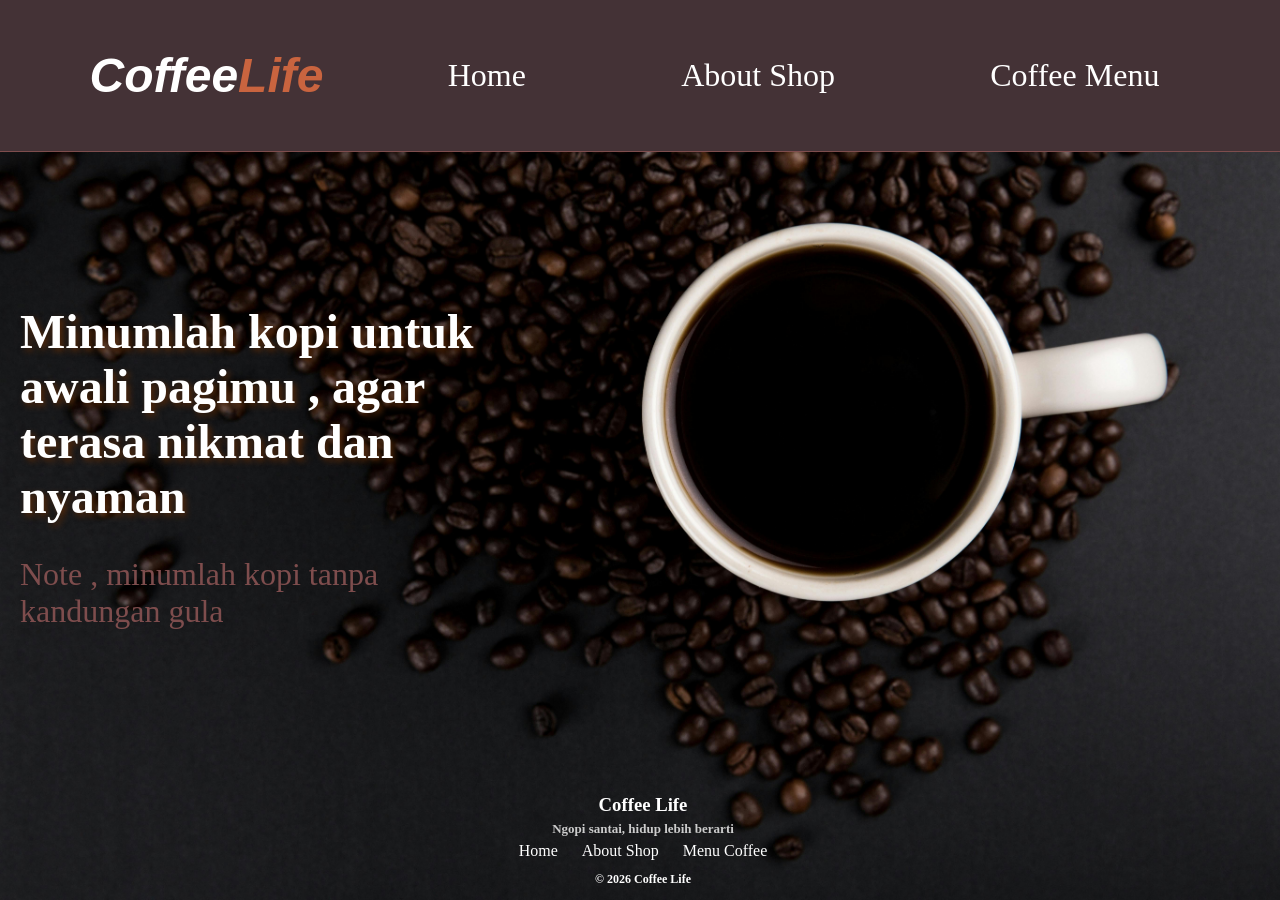
<file: coffee for life/index.html>
<!DOCTYPE html>
<html lang="en">
<head>
    <meta charset="UTF-8">
    <meta name="viewport" content="width=device-width, initial-scale=1.0">
    <title>Coffee For Life</title>
    <link rel="stylesheet" href="style.css">
    <link rel="preconnect" href="https://fonts.googleapis.com">
<link rel="preconnect" href="https://fonts.gstatic.com" crossorigin>
<link href="https://fonts.googleapis.com/css2?family=Poppins:ital,wght@0,100;0,200;0,300;0,400;0,500;0,600;0,700;0,800;0,900;1,100;1,200;1,300;1,400;1,500;1,600;1,700;1,800;1,900&display=swap" rel="stylesheet">
</head>
<body class="body-index">
    <!-- navbar start -->
    <div class="div-navbar">
        <h2 class="h2-logo">Coffee<span class="span-logo">Life</span></h2>
        <a href="index.html" class="a-index">Home</a>
        <a href="About.html" class="a-index">About Shop</a>
        <a href="Menu.html" class="a-index">Coffee Menu</a>
  </div>  
  <!-- navbar end -->

  <!-- content start -->
   <div class="div-content-index">
    <h1 class="h1-content-index">Minumlah kopi untuk awali pagimu , agar terasa nikmat dan nyaman</h1>
    <p class="p-content-index">Note , minumlah kopi tanpa kandungan gula</p>
   </div>
  <!-- content end -->

  <!-- footer -->
<div class="div-footer">
    <h3 class="footer-h3">Coffee Life</h3>
    <h3 class="footer-p">Ngopi santai, hidup lebih berarti</h3>

    <div class="div-footer-links">
        <a href="index.html" class="footer-links-a">Home</a>
        <a href="About.html" class="footer-links-a">About Shop</a>
        <a href="Menu.html" class="footer-links-a">Menu Coffee</a>
    </div>

    <h3 class="copyright">© 2026 Coffee Life</h3>
</div>
  <!-- footer end -->
</body>
</html>
</file>
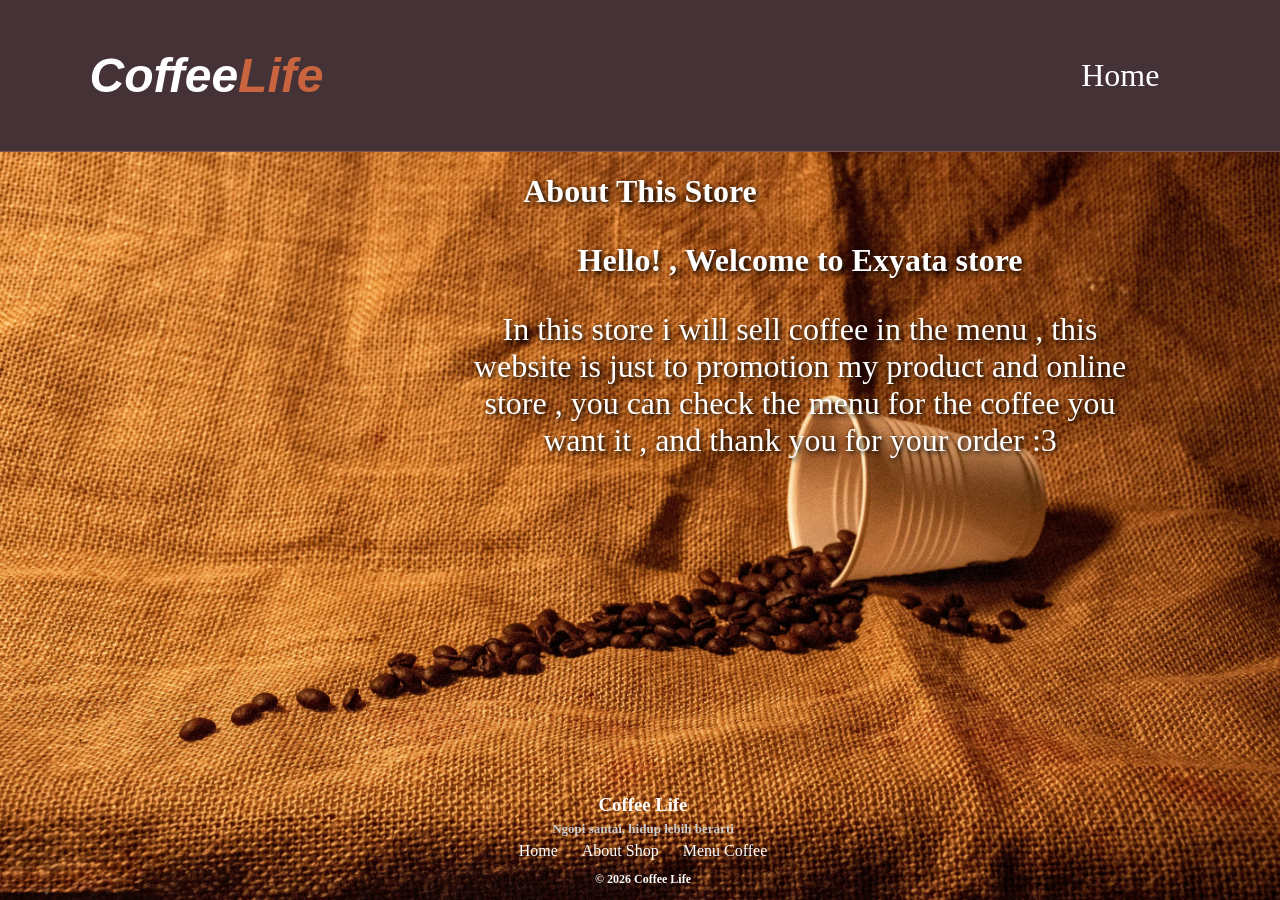
<file: coffee for life/About.html>
<!DOCTYPE html>
<html lang="en">
<head>
    <meta charset="UTF-8">
    <meta name="viewport" content="width=device-width, initial-scale=1.0">
    <title>About Coffee</title>
    <link rel="stylesheet" href="style.css">
    <link rel="preconnect" href="https://fonts.googleapis.com">
    <link rel="preconnect" href="https://fonts.gstatic.com" crossorigin>
    <link href="https://fonts.googleapis.com/css2?family=Poppins:ital,wght@0,100;0,200;0,300;0,400;0,500;0,600;0,700;0,800;0,900;1,100;1,200;1,300;1,400;1,500;1,600;1,700;1,800;1,900&display=swap" rel="stylesheet">
</head>
<body class="body-About">
    <div class="div-navbar">
        <h2 class="h2-logo">Coffee<span class="span-logo">Life</span></h2>
        <a href="index.html" class="a-index">Home</a>
    </div>

    <div class="div-content-about">
        <h1 class="h1-about">About This Store</h1>
        <h3 class="h3-about">Hello! , Welcome to Exyata store</h3>
        <p class="p-about">In this store i will sell coffee in the menu , this website is just to promotion my product and online store , you can check the menu for the coffee you want it , and thank you for your order :3</p>
    </div>

    <!-- footer -->
<div class="div-footer">
    <h3 class="footer-h3">Coffee Life</h3>
    <h3 class="footer-p">Ngopi santai, hidup lebih berarti</h3>

    <div class="div-footer-links">
        <a href="index.html" class="footer-links-a">Home</a>
        <a href="About.html" class="footer-links-a">About Shop</a>
        <a href="Menu.html" class="footer-links-a">Menu Coffee</a>
    </div>

    <h3 class="copyright">© 2026 Coffee Life</h3>
</div>
  <!-- footer end -->
</body>
</html>
</file>
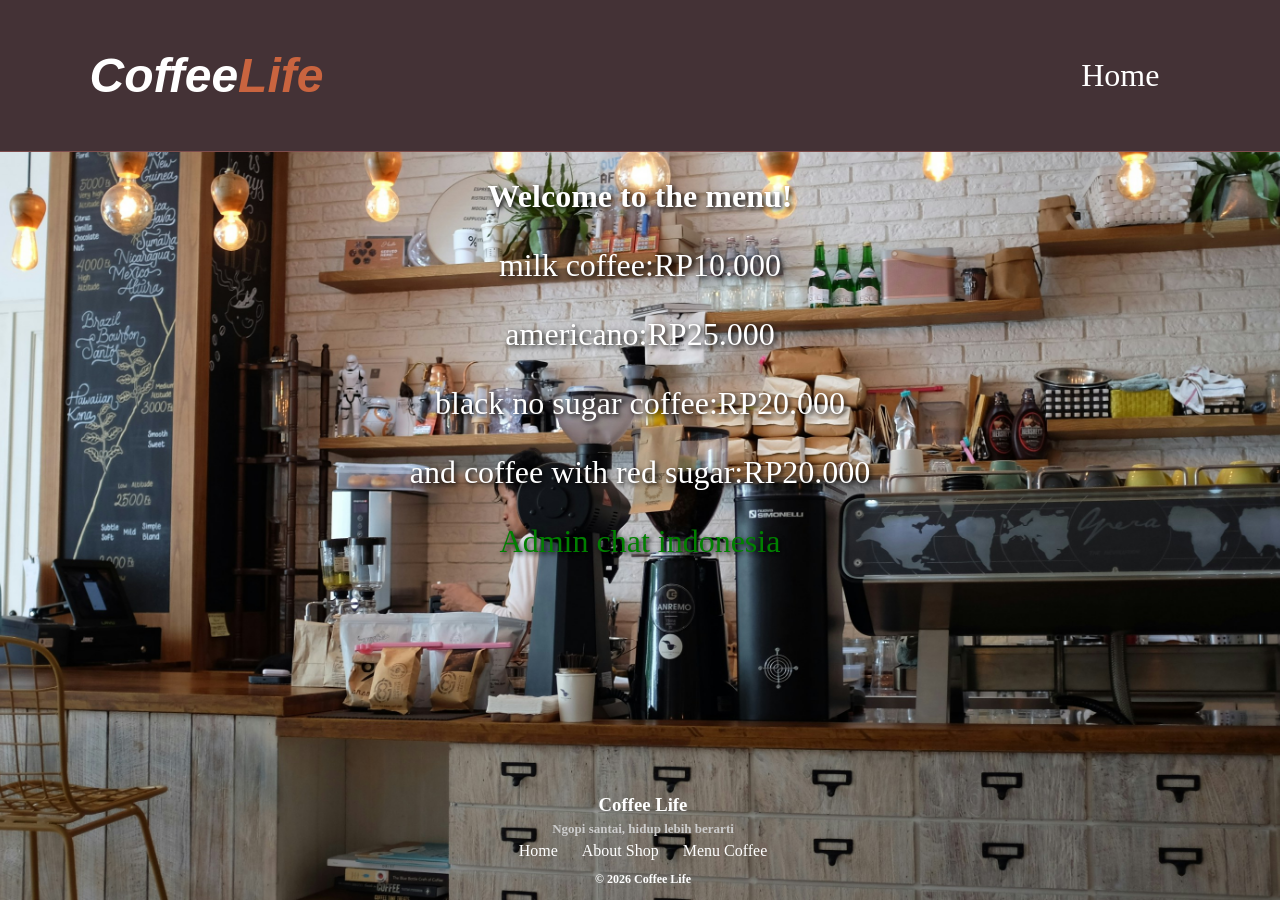
<file: coffee for life/Menu.html>
<!DOCTYPE html>
<html lang="en">
<head>
    <meta charset="UTF-8">
    <meta name="viewport" content="width=device-width, initial-scale=1.0">
    <title>Coffee Menu</title>
    <link rel="stylesheet" href="style.css">
    <link rel="preconnect" href="https://fonts.googleapis.com">
<link rel="preconnect" href="https://fonts.gstatic.com" crossorigin>
<link href="https://fonts.googleapis.com/css2?family=Poppins:ital,wght@0,100;0,200;0,300;0,400;0,500;0,600;0,700;0,800;0,900;1,100;1,200;1,300;1,400;1,500;1,600;1,700;1,800;1,900&display=swap" rel="stylesheet">
</head>
<body class="body-menu">
    <!-- Navbar start -->
    <div class="div-navbar">
        <h2 class="h2-logo">Coffee<span class="span-logo">Life</span></h2>
        <a href="index.html" class="a-index">Home</a>
    </div>
    <!-- navbar end -->

   <div class="div-menu">
    <h2 class="h2-menu">Welcome to the menu!</h2>
    <p class="the-coffee-in-menu">milk coffee:RP10.000</p>
    <p class="the-coffee-in-menu">americano:RP25.000</p>
    <p class="the-coffee-in-menu">black no sugar coffee:RP20.000</p>
    <p class="the-coffee-in-menu">and coffee with red sugar:RP20.000</p>
    <a href="https://wa.me/6285281137120?text=Halo%20CoffeeLife%20Saya%20Ingin%20Bertanya" class="p-menu-have">Admin chat indonesia</a>
   </div>

<!-- footer -->
<div class="div-footer">
    <h3 class="footer-h3">Coffee Life</h3>
    <h3 class="footer-p">Ngopi santai, hidup lebih berarti</h3>

    <div class="div-footer-links">
        <a href="index.html" class="footer-links-a">Home</a>
        <a href="About.html" class="footer-links-a">About Shop</a>
        <a href="Menu.html" class="footer-links-a">Menu Coffee</a>
    </div>

    <h3 class="copyright">© 2026 Coffee Life</h3>
</div>
  <!-- footer end -->
</body>
</html>
</file>
<file: coffee for life/style.css>
html, .body-index {
    height: 100%;
    margin: 0;
    overflow-x: hidden;
    /* overflow-y: hidden; */
}

html, .body-About {
    height: 100%;
    margin: 0;
    overflow-x: hidden;
}

html, .body-menu {
    height: 100%;
    margin: 0;
    overflow-x: hidden;
}

.body-index {
    display: flex;
    flex-direction: column;
    min-height: 110vh;
}

.body-About {
    display: flex;
    flex-direction: column;
    min-height: 110vh;
}

.body-menu {
    display: flex;
    flex-direction: column;
    min-height: 110vh;
}

.body-index {
    background-image: url(pexels-ifreestock-585754.jpg);
    background-size: cover;
    background-position: center;
    background-repeat: no-repeat;
    min-height: 100vh;
    font-family: 'Times New Roman', Times, serif;
    padding: 0;
    margin: 0;
}

.body-About {
    background-image: url(syed-hadi-V3-yt88cKM4-unsplash.jpg);
    background-size: cover;
    background-position: center;
    background-repeat: no-repeat;
     min-height: 100vh;
    font-family: 'Times New Roman', Times, serif;
    padding: 0;
    margin: 0;
}

.body-menu {
    background-image: url(nafinia-putra-Kwdp-0pok-I-unsplash.jpg);
    background-size: cover;
    background-position: center;
    background-repeat: no-repeat;
    min-height: 100vh;
    font-family: 'Times New Roman', Times, serif;
    padding: 0;
    margin: 0;
}

.div-navbar {
    justify-content: space-between;
    background-color: #443236;
    padding: 0.5rem 7%;
    align-items: center;
    display: flex;
    border-bottom: 1px solid rgb(126, 77, 77);
    top: 0;
    left: 0;
    right: 0;
}

.div-content-index {
    max-width: 500px;
    margin-top: 120px;
    margin-left: 20px;
}

.h2-logo {
    font-style: italic;
    font-size: 3rem;
    font-weight: 700;
    font-family: sans-serif;
    color: white;
}

.span-logo {
    font-style: italic;
    font-size: 3rem;
    font-weight: 700;
    font-family: sans-serif;
    color:  #c9643f;
}    

.a-index { 
    margin: 0 1rem;
    font-size: 2rem;
    padding: 8px 15px;
    color: white;
    position: relative;
    display: inline-block;
    text-decoration: none;
}

.a-index:hover {
    color: #c9643f;
   transition: 0.5s;
}

.a-index::after {
    content: "";
    position: absolute;
    left: 0;
    bottom: -3px;
    width: 0%;
    height: 2px;
    background-color: #d7ccc8;
    transition: 0.5s;
}

.a-index:hover:after {
    width: 100%;
}

.h1-content-index {
    font-size: 3rem;
    text-shadow: 3px 3px 6px rgb(83, 40, 9);
    color: white;
    text-align: left;
}

.p-content-index {
    font-size: 2rem;
    color: rgb(126, 77, 77);
    text-align: left;
}

.div-footer {
    color: white;
    text-align: center;
    padding: 1px 3px;
    margin-top: auto;
    width: 100%;

}

.footer-h3 {
    margin-bottom: 10px;
    margin: 5px 0;
}

.footer-p {
    margin: 5px 0;
    font-size: 13px;
    color: #ccc;
}

.footer-links {
    margin: 15px 0;
}

.footer-links-a {
    color: white;
    margin: 0 10px;
    text-decoration: none;
}

.footer-links-a:hover {
    color: #f5a623;
}

.copyright {
    font-size: 12px;
    color: white;
}

.h1-about {
    font-size: 2rem;
    text-shadow: 2px 2px 5px black;
    color: white;
    text-align: center;
}

.h3-about {
     max-width: 700px;
     padding-left: 450px;
    font-size: 2rem;
    text-shadow: 2px 2px 5px black;
    color: white;
    text-align: center;
}

.p-about {
    max-width: 700px;
    padding-left: 450px;
    font-size: 2rem;
    text-shadow: 2px 2px 5px black;
    color:white;
    text-align: center;
}

.h2-menu {
    font-size: 2rem;
    text-shadow: 2px 2px 5px black;
    color: white;
    text-align: center;
}

.p-menu-have {
    font-size: 2rem;
    text-shadow: 2px 2px 5px black;
    color: green;
    text-decoration: none;
    display: block;
    text-align: center;
}

.p-menu-have:hover {
color: #c9643f;
transition: 0.5s;
}

.the-coffee-in-menu {
    font-size: 2rem;
    text-shadow: 2px 2px 5px black;
    color:white;
    text-align: center;
}
</file>
